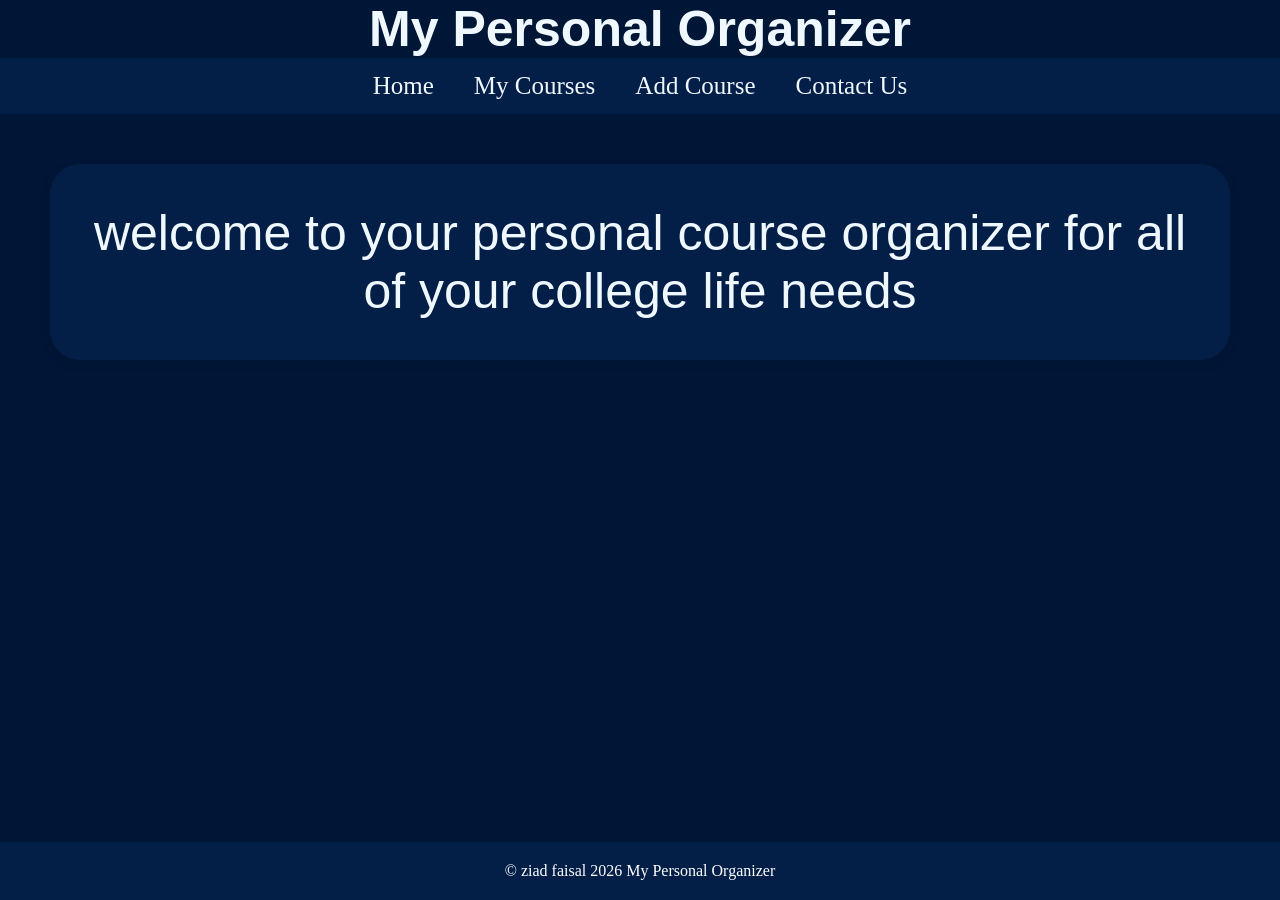
<file: index.html>
<html>

<head > 
    <meta name="viewport" content="width=device-width, initial-scale=1.0">

    <title>MPO</title>

    <link rel="stylesheet" href="mystyle.css"  >
    <link rel="icon"  type="image/x-icon" href="MPO.jpg">

</head>

    <body class="homepage">

        <h1> My Personal Organizer </h1>


        <nav class="navbar">
            <ul>
              <li><a href="index.html"> Home </a></li>
            <li> <a href="My Courses.html"> My Courses </a></li>
            <li> <a href="Add Course.html"> Add Course </a></li> 
            <li> <a href="Contact Us.html"> Contact Us </a></li>
             </ul>   
        </nav>

<p class="ho">  welcome to your personal course organizer for all of your college life needs  </p>


    <footer>
        <p>© ziad faisal 2026 My Personal Organizer</p>
    </footer>

    </body>    

    
</html>
</file>
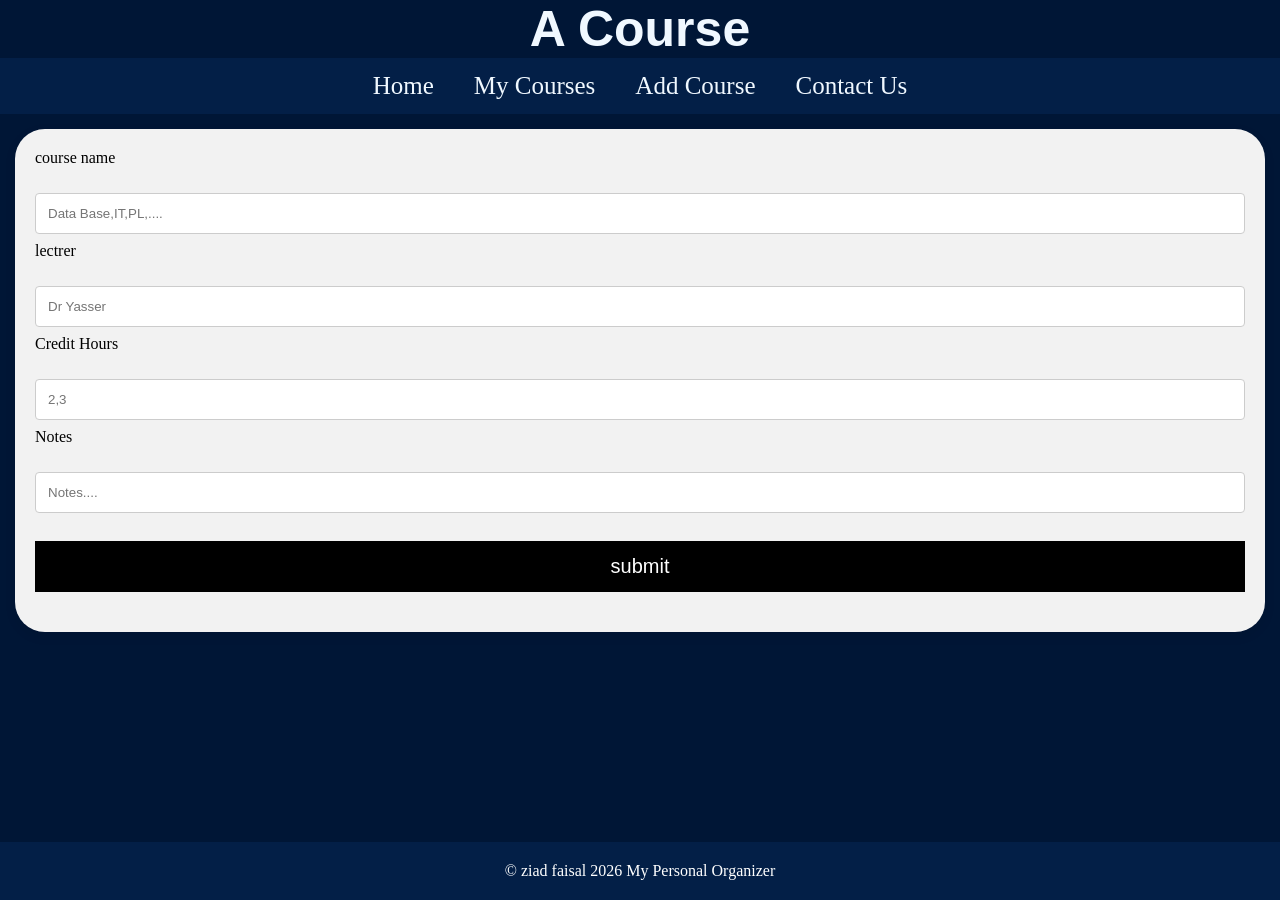
<file: Add Course.html>
<html>

<head> 
    
    <meta name="viewport" content="width=device-width, initial-scale=1.0">

    <title>MPO</title>
    <link rel="stylesheet" href="mystyle.css"  >
    <link rel="icon"  type="image/x-icon" href="MPO.jpg">

</head>

<body class="Add Course" >

 <h1> A Course </h1>


 <nav class="navbar">
 <ul>
       <li><a href="index.html"> Home </a></li>
    <li> <a href="My Courses.html"> My Courses </a> </li>
    <li> <a href=" Add Course.html"> Add Course </a> </li> 
    <li> <a href="Contact Us.html"> Contact Us </a> </li>

    </ul>   
 </nav>


<form>
<label for="cours ename" > course  name </label><br>
<input type="text" id="coursename" name="coursename" placeholder="Data Base,IT,PL,....">

<label for="lecturer" > lectrer </label><br>
<input type="text" id="lecturer" name="lecturer" placeholder="Dr Yasser">

<label for="credit hours" >Credit Hours </label><br>
<input type="text" id="credithours" name="credit hours" placeholder="2,3">

<label for="Notes" > Notes </label><br>
<input type="text" id="Notes" name="Notes" placeholder="Notes....">
<input type="submit" value="submit">
</form>










 <footer>
        <p>© ziad faisal 2026 My Personal Organizer</p>
    </footer>


</body>    


</html>
</file>
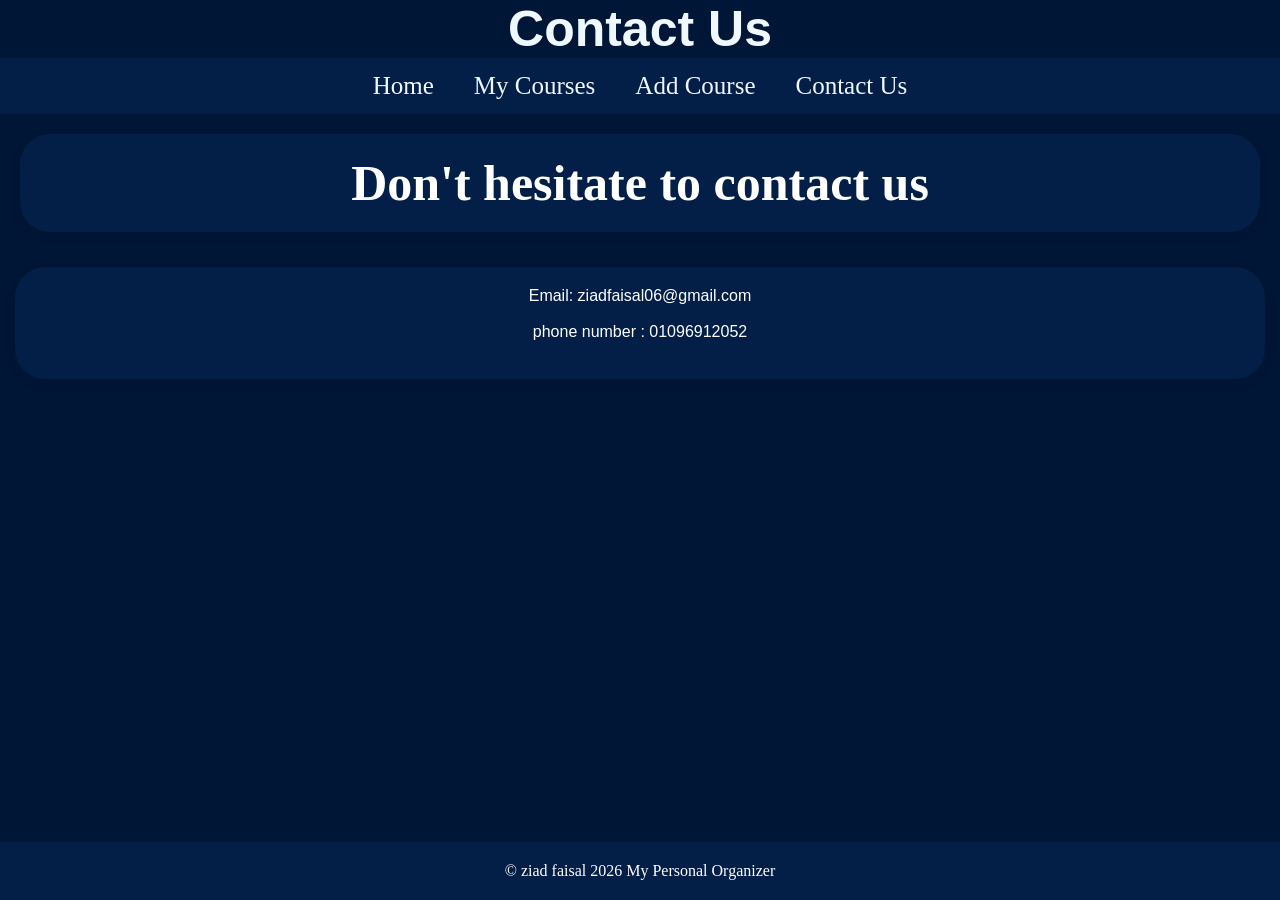
<file: Contact Us.html>
<html>

<head> 
    
    <meta name="viewport" content="width=device-width, initial-scale=1.0">

    <title>MPO</title>
    <link rel="stylesheet" href="mystyle.css"  >
    <link rel="icon"  type="image/x-icon" href="MPO.jpg">

</head>

<body class="Contacts" >


 <h1> Contact Us </h1>


 <nav class="navbar">
    <ul>
        <li><a href="index.html"> Home </a></li>
        <li> <a href="My Courses.html"> My Courses </a> </li>
        <li> <a href=" Add Course.html"> Add Course </a> </li> 
        <li> <a href="Contact Us.html"> Contact Us </a> </li>

    </ul>   
 </nav>



 <h2 > Don't hesitate to contact us  </h2>


 <section class="v">
    

<p> Email: ziadfaisal06@gmail.com </p><br>
<p> phone number : 01096912052 </p><br>

 </section>



 <footer>
        <p>© ziad faisal 2026 My Personal Organizer</p>
    </footer>

</body>    


</html>
</file>
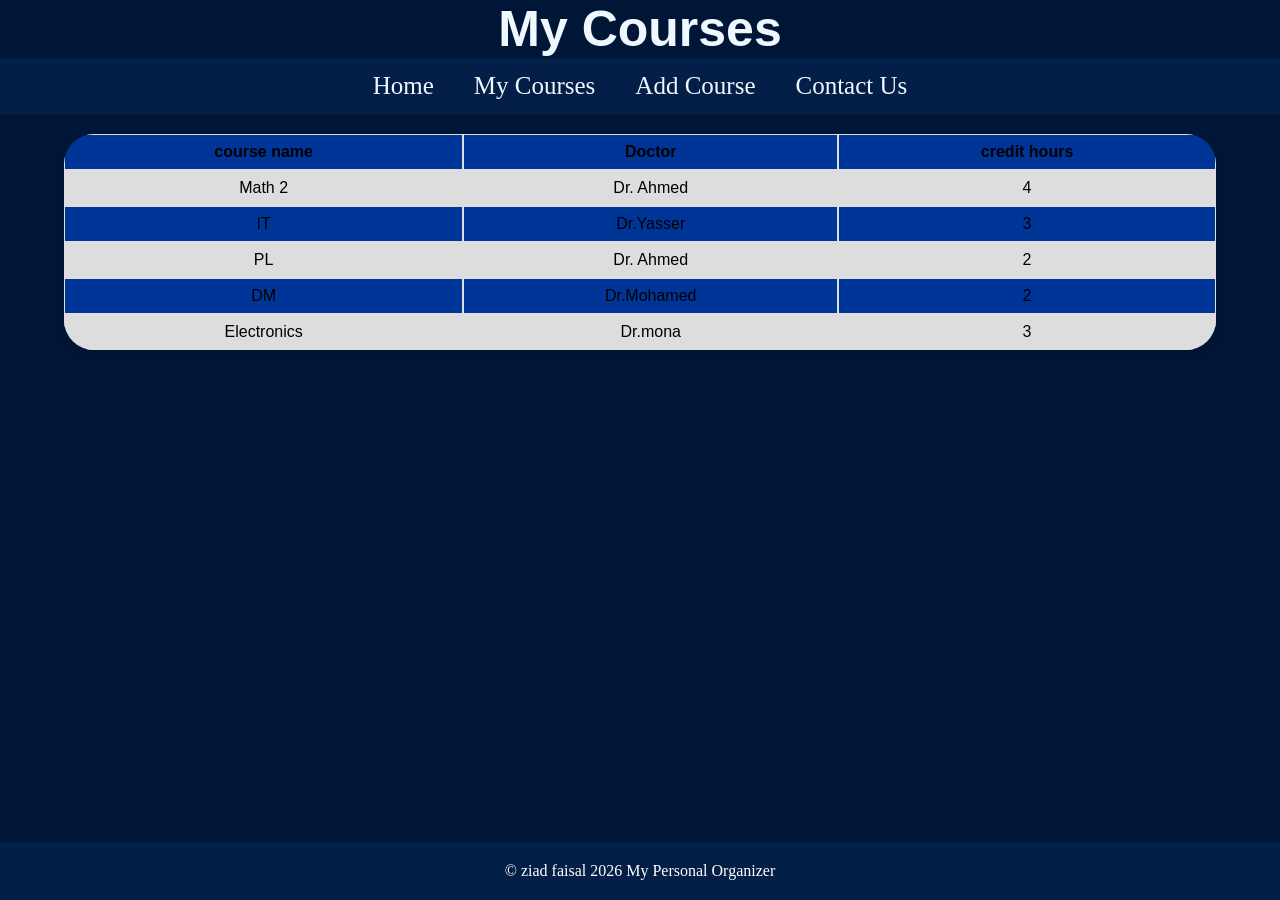
<file: My Courses.html>
<html>

<head> 
    
    <meta name="viewport" content="width=device-width, initial-scale=1.0">

    <title>MPO</title>

    <link rel="stylesheet" href="mystyle.css"  >
    <link rel="icon"  type="image/x-icon" href="MPO.jpg">

</head>

    <body class="My Courses">

        <h1> My Courses </h1>


        <nav class="navbar">
            <ul>
               <li><a href="index.html"> Home </a></li>
            <li> <a href="My Courses.html"> My Courses </a> </li>
            <li> <a href="Add Course.html"> Add Course </a> </li> 
            <li> <a href="Contact Us.html"> Contact Us </a> </li>
             </ul>   
        </nav>


    <table>
        <tr>
    <th> course name</th>
    <th> Doctor</th>
    <th> credit hours</th>
         </tr>
     <tr>
       <td> Math 2</td>
        <td> Dr. Ahmed</td>
        <td> 4</td>
     </tr>
 <tr>
       <td> IT</td>
        <td> Dr.Yasser</td>
        <td> 3</td>
     </tr> <tr>
       <td> PL</td>
        <td> Dr. Ahmed</td>
        <td> 2</td>
     </tr>
      </tr> <tr>
       <td> DM</td>
        <td> Dr.Mohamed</td>
        <td> 2</td>
     </tr>
      </tr> <tr>
       <td> Electronics</td>
        <td> Dr.mona</td>
        <td> 3</td>
     </tr>

    </table>    




 <footer>
       <p>© ziad faisal 2026 My Personal Organizer</p>
    </footer>


    </body>    


</html>
</file>
<file: mystyle.css>
* {
    margin: 0;
    padding: 0;
    box-sizing: border-box;
}



h1 { 
     background-color:rgb(0, 22, 54);
     text-align :center ;
     position: sticky;
     font-size:50px;
     top: 0;
     color:aliceblue;
     font-family:Impact, Haettenschweiler, 'Arial Narrow Bold', sans-serif;
     background-color:rgb(0, 22, 54)
}

body {
 
    background-color: rgb(0, 22, 54);
   
  display: flex;
  flex-direction: column;
  min-height: 100vh; 
  margin: 0;
}


.navbar ul {

    display: flex;
    text-align: center;
    justify-content: center ;
    text-decoration: none;
    list-style-type:none;
    background-color:#031f47;
    font-size: 22px;
    position: sticky;
    top: 60px; 
    z-index: 999;
  
}
.navbar li a {
    
    display: block;
    text-align: center;
    color:aliceblue;
    justify-content: center ;
    padding: 14px 20px;
    font-size:25px;
    font-family:Cambria, Cochin, Georgia, Times, 'Times New Roman', serif;
    text-decoration: none;
    position: sticky;
}

.navbar li a:hover{
    
background-color:rgb(82, 115, 250);
}



.ho  {
  font-family:sans-serif;
  color:aliceblue;
  text-align:center;
  font-size: 50px;
  background-color:#031f47;
  padding: 40px;
  margin: 50px;
  border-radius: 30px;     
  box-shadow: 0px 4px 12px rgba(0, 0, 0, 0.08);
}


     
table {     
            background-color:rgb(0, 53, 152);
            font-family:'Segoe UI', Tahoma, Geneva, Verdana, sans-serif;
            border-collapse: collapse;
            width: 90%;
            margin: 20px auto;           
            box-shadow: 0px 4px 12px rgba(0, 0, 0, 0.08);
            border-collapse: separate; 
            border-spacing: 0;         
            border-radius: 30px;       
            overflow: hidden;
            
        }
        td, th {
  border: 1px solid #dddddd;
  text-align: center;
  padding: 8px;
}

tr:nth-child(even) {
  background-color: #dddddd;
}



form {
  border-radius: 5px;
  background-color: #f2f2f2;
  padding: 20px;
  margin: 15px;
    border-radius: 30px;     
  box-shadow: 0px 4px 12px rgba(0, 0, 0, 0.08);

}

label {display: block;}

input[type=text], select {
  width: 100%;
  padding: 12px;
  margin: 8px 0;
  display: inline-block;
  border: 1px solid #ccc;
  border-radius: 4px;
  box-sizing: border-box;
}

input[type=submit] {
  width: 100%;
  font-size: 20px;
  background-color: #000000;
  color: rgb(255, 255, 255);
  padding: 14px;
  margin: 20px 0;
  border: none;

  cursor: pointer;
}

input[type=submit]:hover {
  background-color: rgb(82, 115, 250);}



footer {
    margin-top: auto; 
    background-color:#031f47; 
    color: white;
    text-align: center;
    padding: 20px;
    width: 100%;
}

h2 {
  color:rgb(255, 255, 255);
  font-size: 50px;
  background-color:#031f47;
  text-align:center;
  font-family:serif;
  margin: 20px; ;
  padding: 20px;
  border-radius: 30px;     
  box-shadow: 0px 4px 12px rgba(0, 0, 0, 0.08);
}

section {
  background-color:#031f47;
  display:block;
  color:white;
  font-family:Arial, Helvetica, sans-serif;
  text-align:center;
  padding: 20px;
  margin: 15px; 
  border-radius: 30px;    
  box-shadow: 0px 4px 12px rgba(0, 0, 0, 0.08);
  
}
</file>
